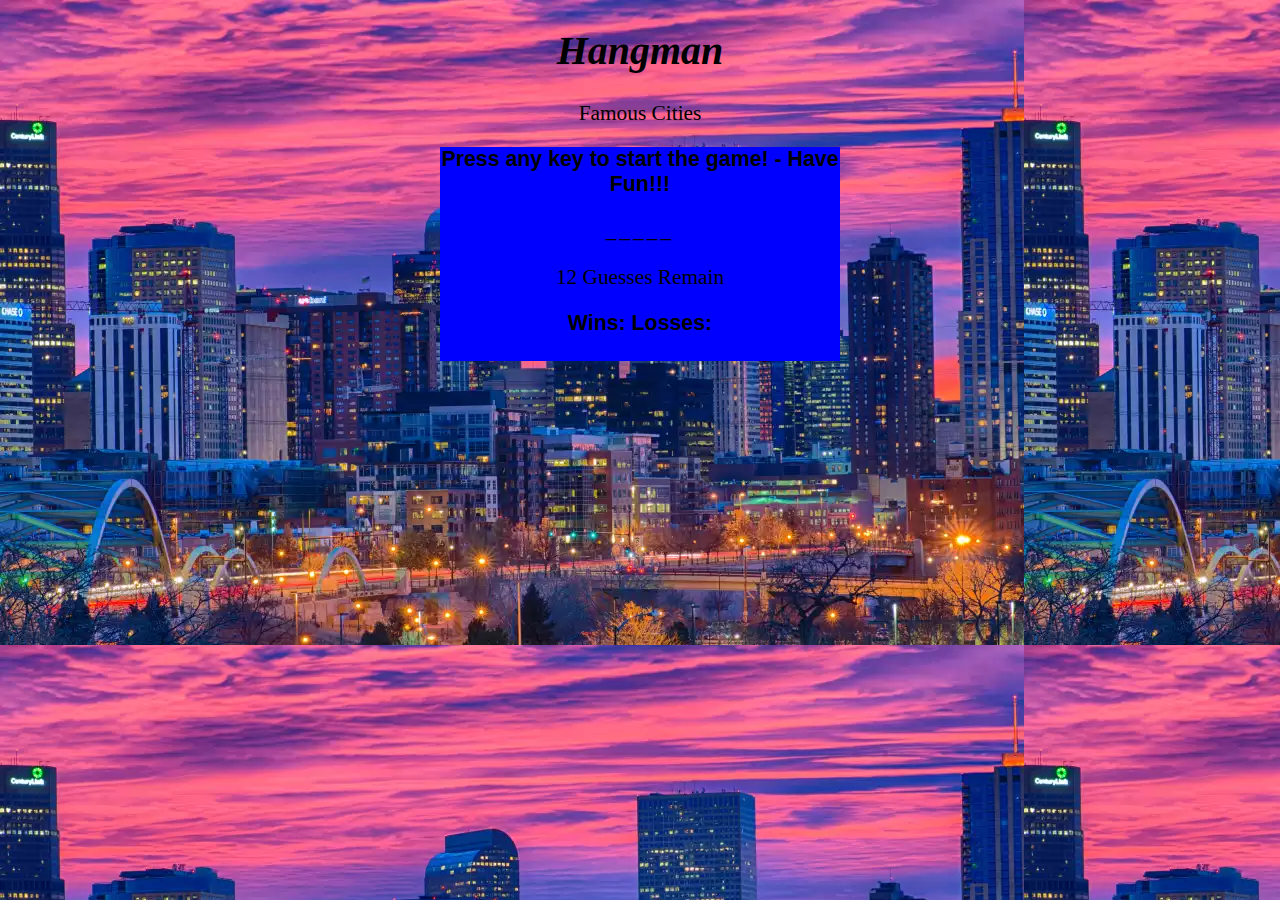
<file: index.html>
<!DOCTYPE html>
<html>
<head>
    <meta charset="utf-8" />
    <meta http-equiv="X-UA-Compatible" content="IE=edge">
    <title>Page Title</title>
    <meta name="viewport" content="width=device-width, initial-scale=1">
    <link rel="stylesheet" type="text/css" media="screen" href="assets/css/hangman.css"/>
   
</head>
    <body>
    
    <h1>Hangman</h1>
    <p> Famous Cities</p>

    <div class="container">
        <div class="row">
            <div>
            <h2>Press any key to start the game! - Have Fun!!!</h2>
                <p id="right"></p>
                <p>
                    <span id="remain">12</span> Guesses Remain
                </p>
                <p id="wrong"></p>

                   <!--win and loss counters-->
	        <div class="winsAndLosses">
            <h2>Wins:
                <span id= "numberWins"></span>
                Losses: 
                <span id= "numberLosses"></span>
                <br><br>
            </h2>
            </div>
            </div>
        </div>
    </div>
<script src="assets/javascript/hangman.js"></script>  
</body>
</html>
</file>
<file: assets/css/hangman.css>
body {
  background-image:url(../images/denver.jpg);
}
.container {
  background-color: blue;
  width: 400px;
  height: 200px;
  margin: 10px auto ;
}
h1 {
  font-size: 30pt;
  font-style: oblique;
  font-family: fantasy;
  text-align: center;
}
p {
  font-size: 16pt;
  font-family: fantasy;
  text-align: center;
}
h2 {
  font-size: 16pt;
  font-family: 'Gill Sans', 'Gill Sans MT', Calibri, 'Trebuchet MS', sans-serif;
  text-align: center;
}
#right {
  letter-spacing: 3px;
  font-style: oblique;
}
.winsAndLosses {
  background-color: blue;
  
}
</file>
